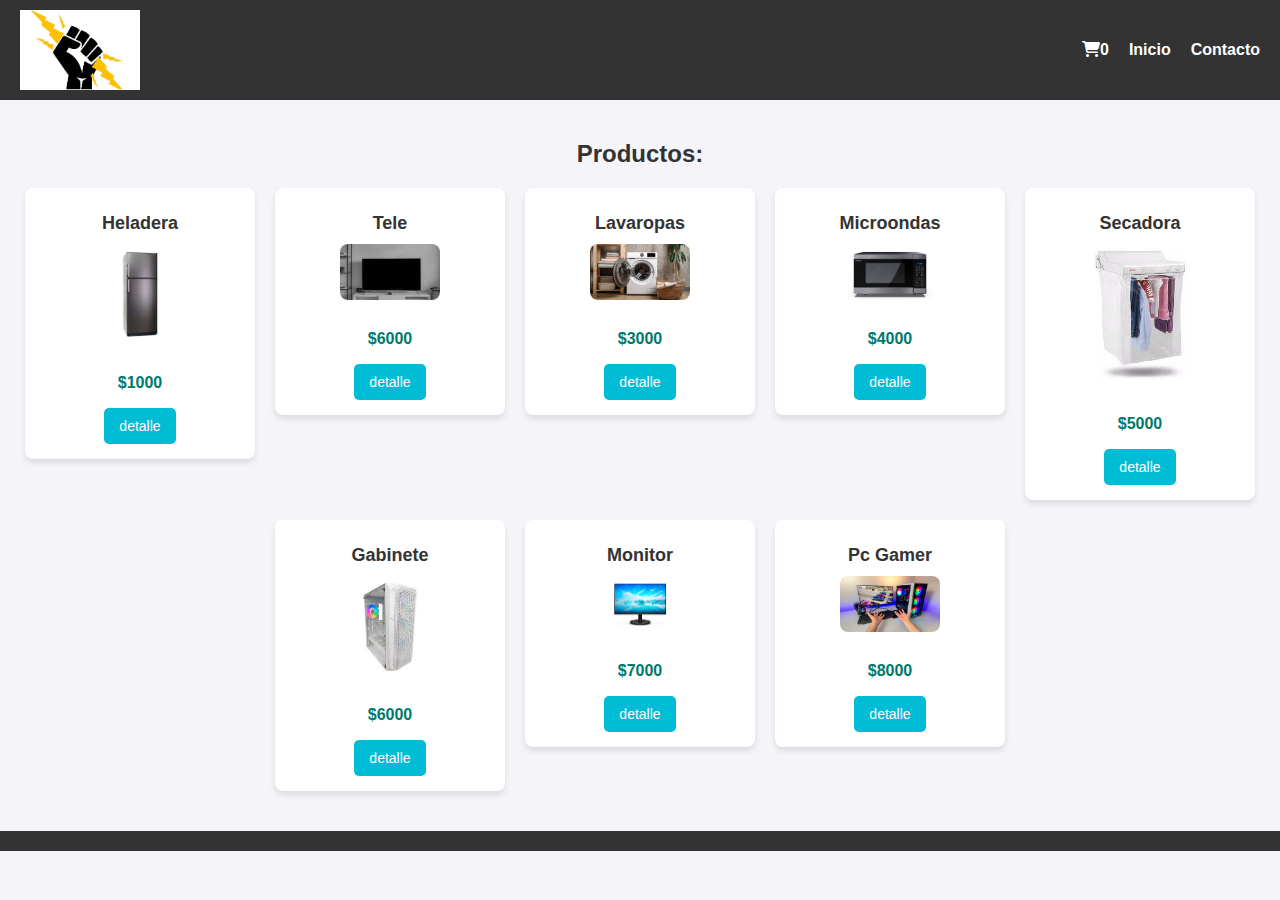
<file: index.html>
<!DOCTYPE html>
<html lang="es">
<head>
    <meta charset="UTF-8">
    <meta name="viewport" content="width=device-width, initial-scale=1.0">
    <title>Para vos Obregon</title>
    <link rel="stylesheet" href="estilos.css">
    <link rel="stylesheet" href="https://fonts.googleapis.com/css2?family=Material+Symbols+Outlined:opsz,wght,FILL,GRAD@24,400,0,0&icon_names=shopping_cart_checkout" />
    <link href="https://cdnjs.cloudflare.com/ajax/libs/font-awesome/6.5.1/css/all.min.css" rel="stylesheet">
</head>
<body>
    <header>
        <nav>
            <img src="Imagenes/e.jpg" width="150px">
            <ul id="ulmenu">
                <li><a href="carrito.html"><i class="fas fa-shopping-cart"></i><span id="cantidad-carrito" class="cantidad-carrito">0</span></a></li>
            </ul>
        </nav>
              
      

    </header>
    <main>
            <h2>Productos:</h2>
                <div id="boxproducto">
                </div>      
    </main>
    <footer>

    </footer>

    <script src="funciones.js"></script>
</body>
</html>
</file>
<file: estilos.css>
body {
    font-family: Arial, sans-serif;
    margin: 0;
    padding: 0;
    background-color: #f4f4f9;
    color: #333;
}




header {
    background-color: #333;
    color: #fff;
    padding: 10px 20px;
}


header nav {
    display: flex;
    align-items: center;
    justify-content: space-between;
}


header nav img {
    height: 80px;
    width: 120px;
}








header ul {
    list-style: none;
    margin: 0;
    padding: 0;
    display: flex;
}




header ul li {
    margin-left: 20px;
}






header ul li a {
    text-decoration: none;
    color: #fff;
    font-weight: bold;
    transition: color 0.3s ease;
}


header ul li a:hover {
    color: #00bcd4;
}




main {
    padding: 20px;
}




h2 {
    text-align: center;
    margin-bottom: 20px;
}


#boxproducto {
    display: flex;
    flex-wrap: wrap;
    gap: 20px;
    justify-content: center;
}


.boxproducto {
    background: #fff;
    box-shadow: 0 4px 6px rgba(0, 0, 0, 0.1);
    border-radius: 8px;
    padding: 15px;
    text-align: center;
    width: 200px;
    transition: transform 0.3s ease, box-shadow 0.3s ease;
}


.boxproducto:hover {
    transform: scale(1.05);
    box-shadow: 0 6px 10px rgba(0, 0, 0, 0.15);
}


.boxproducto img {
    max-width: 100%;
    border-radius: 8px;
    margin-bottom: 10px;
}


.boxproducto h3 {
    font-size: 18px;
    margin: 10px 0;
}


.boxproducto p {
    font-size: 16px;
    color: #00796b;
    font-weight: bold;
}


.boxproducto button {
    background-color: #00bcd4;
    border: none;
    color: #fff;
    padding: 10px 15px;
    border-radius: 5px;
    font-size: 14px;
    cursor: pointer;
    transition: background-color 0.3s ease;
}


.boxproducto button:hover {
    background-color: #008c9e;
}




footer {
    text-align: center;
    padding: 10px;
    background-color: #333;
    color: #fff;
    margin-top: 20px;
}






.botonescontador{
    display: grid;
    grid-template-columns:1fr 1fr 1fr ;
}
form{


    margin: 0;
    padding: 0;
    display: grid;
    justify-content: center;
    align-items: center;
    height: 100%;
}


#btnfinalizar{
    display: flex;
}
th{
    text-align: left;
    border: 2px solid black;
    padding: 8px;
    background: #162330
}


td{
    border: 2px solid black;
    padding: 8px;
}
</file>
